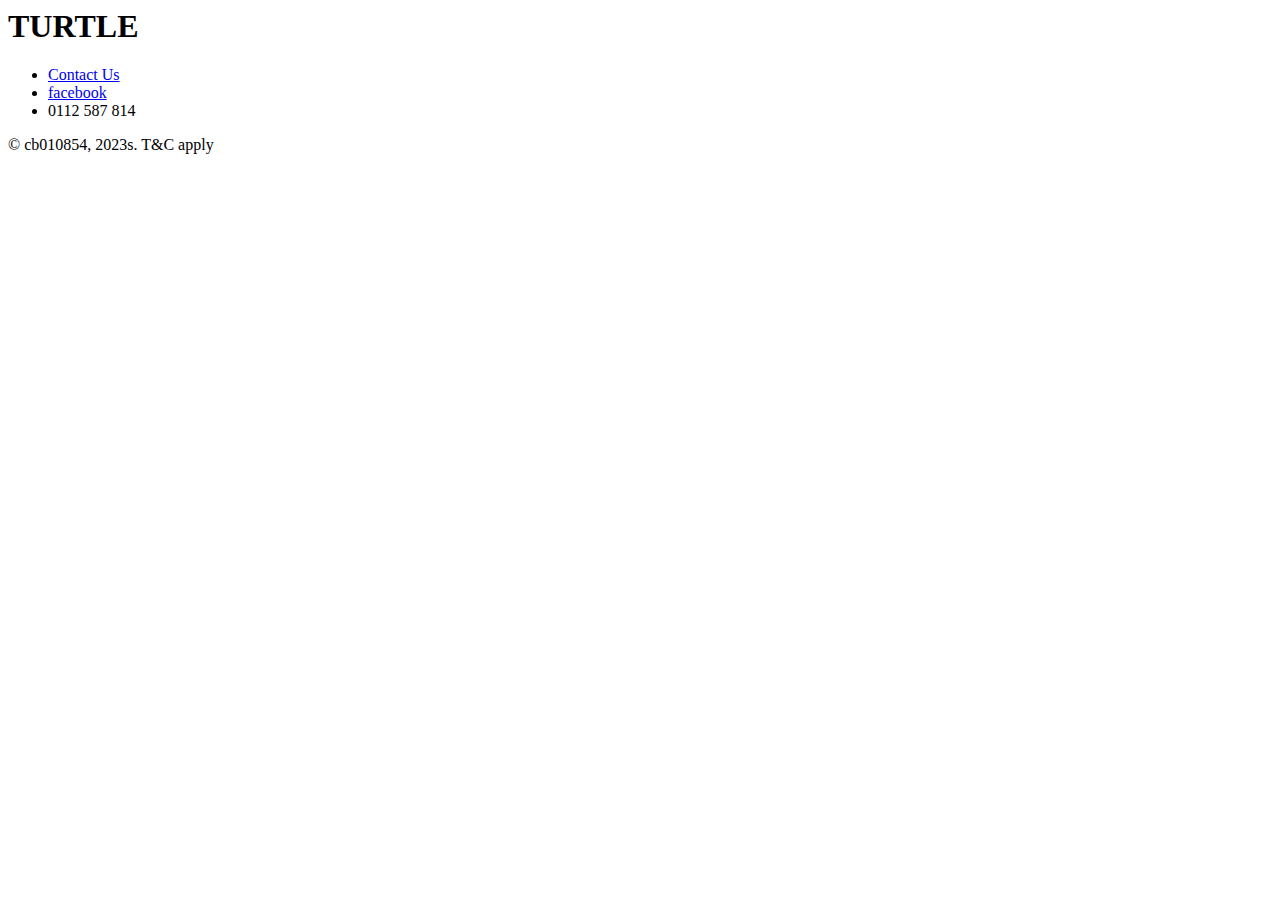
<file: indexfront.html>
<html>
    <head>
        <title>
            front page
        </title>
    </head>
    <body>
        <h1>TURTLE</h1>
        <footer>
        <nav class="navfo">
            <ul>
                <li><a href="mailto= cb010854@students.apiit.lk">Contact Us</a></li>
                <li><a href="https://www.facebook.com/groups/87293424647201220">facebook</a></li>
                <li>0112 587 814</li>
            </ul>
                &copy; cb010854, 2023s. T&C apply
        </nav>
        </footer>
        </div></body>
</html>
</file>
